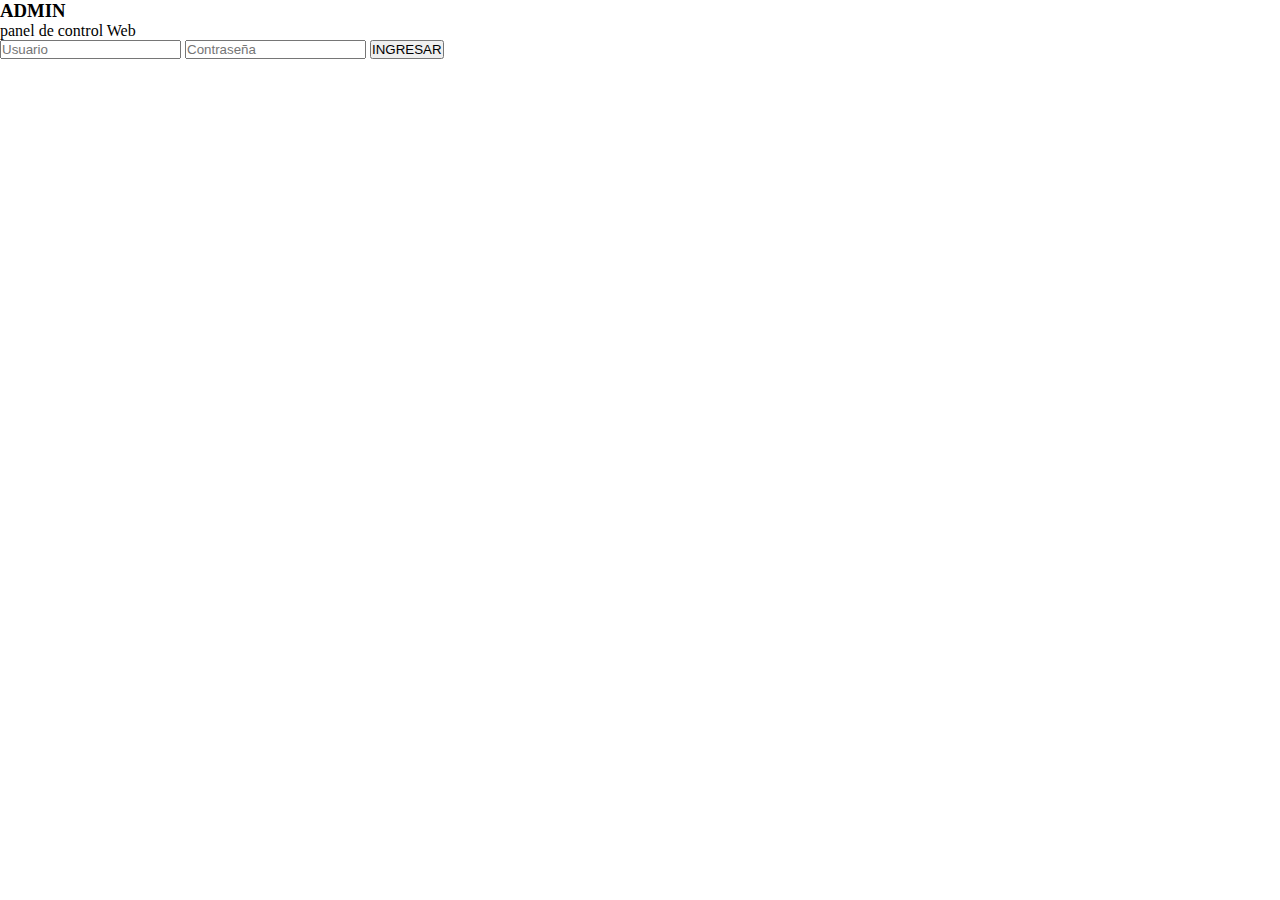
<file: admin/index.html>
<!DOCTYPE html>
<html lang="en">
<head>
    <meta charset="UTF-8">
    <meta name="viewport" content="width=device-width, initial-scale=1.0">
    <title>administracion</title>
    <link rel="stylesheet" href="./css/estilos.css">
</head>
<body>
    <div class="login">
        <div class="cabeza">
            <h3>ADMIN</h3>
        <p>panel de control Web</p>
        </div>

        <div class="datos">
            <input type="text" name="nombre" placeholder="Usuario" id="">
            <input type="password" name="" placeholder="Contraseña" id="">
            <input type="submit" value="INGRESAR">
            <div class="checkbox"></div>
        </div>
        
    </div>
    
</body>
</html>
</file>
<file: admin/css/estilos.css>
*{
    margin: 0;
    padding: 0;
    box-sizing: border-box;
}
</file>
